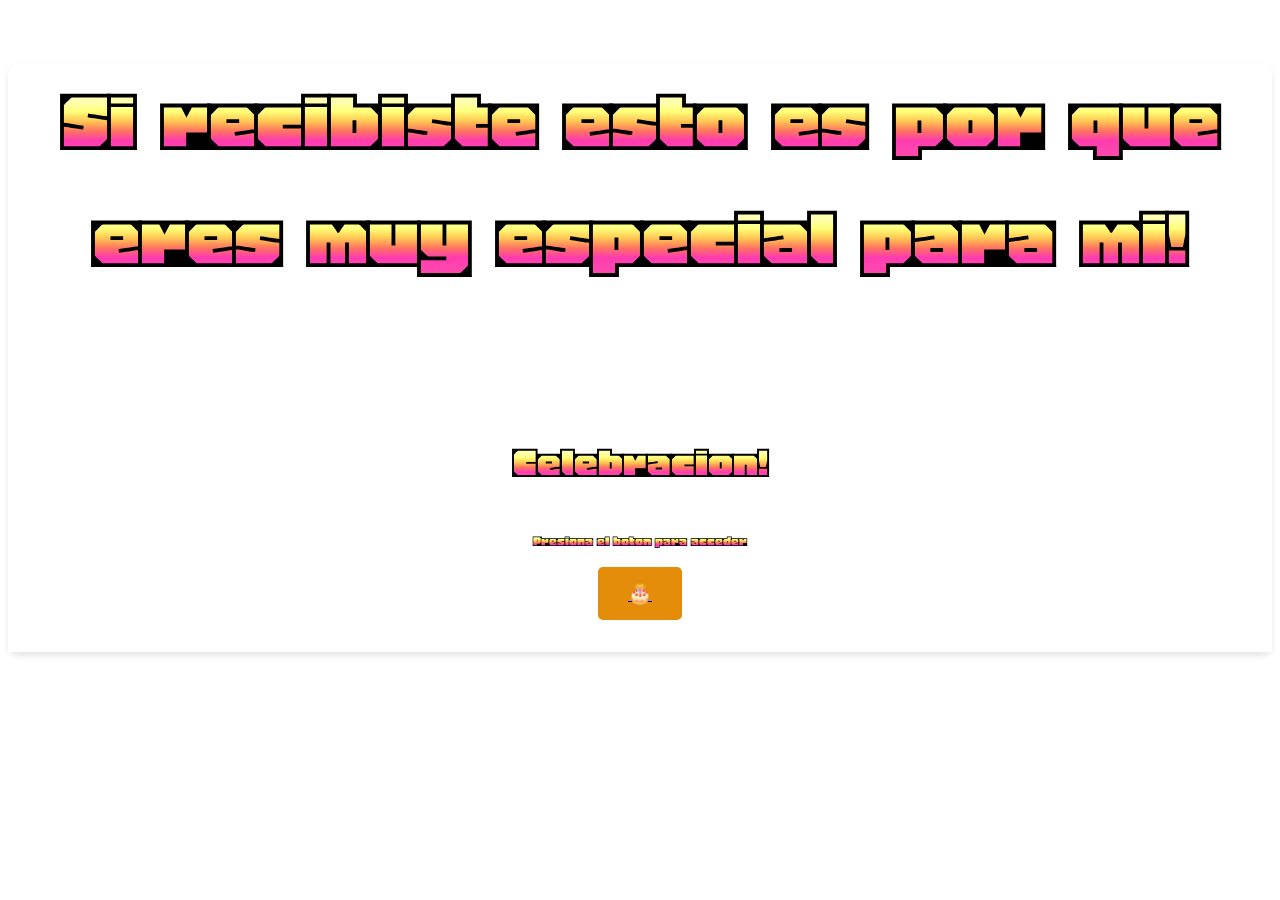
<file: index.html>
<!DOCTYPE html>
<html lang="en">
<head>
    <meta charset="UTF-8">
    <meta name="viewport" content="width=device-width, initial-scale=1.0">
    <title>JAGH_CUMPLE</title>
    <link rel="stylesheet" href="./style/style.css">

</head>
<div class ="body"><body>
    <h1> Si recibiste esto es por que eres muy especial para mi!</h1>
    <div class="contenedor1">
        <h2>Celebracion!</h2>
        <p>Presiona el boton para acceder</p>
        <button id="acceder">
            <a href="./html/pagina1.html" target="_blank"> 🎂</a>
        </button>
    </div>
</body></div>
</html>
</file>
<file: style/style.css>
@import url('https://fonts.googleapis.com/css2?family=Honk:MORF@15&display=swap');

h1{
    font-size: 6rem;
}
h2{
    font-size: 3rem;
}
.body{
    text-align: center;
    background-color: rgb(255, 255, 255);
    border-radius: 10px;
    box-shadow: 0 4px 6px rgba(0,0,0,0.1);
    display:block;
    font-family: "Honk", system-ui, sans-serif;
}

.pagina2{
    text-align: center;
    background-color: white;
    border-radius: 10px;
    box-shadow: 0 4px 6px rgba(0,0,0,0.1);
    display:block;
    font-family: "Honk", system-ui, sans-serif;
}

.contenedor1{
    text-align: center;
    background: rgb(255, 255, 255);
    padding: 2rem;
    font-family: "Honk", system-ui, sans-serif;
}
.contenedor2 {
    text-align: center;
    background: white;
    padding: 2rem;
}

button {
    text-decoration: none;
    background-color: rgb(228, 141, 11); /* Color azul estilo Microsoft/Azure */
    border: none;
    padding: 15px 30px;
    font-size: 1.2rem;
    border-radius: 5px;
    cursor: pointer;
    transition: background 0.3s;
}

button:hover {
    background-color: #b9c1c7;
}

button:disabled {
    background-color: #cec7c7;
    cursor: not-allowed;
}
</file>
